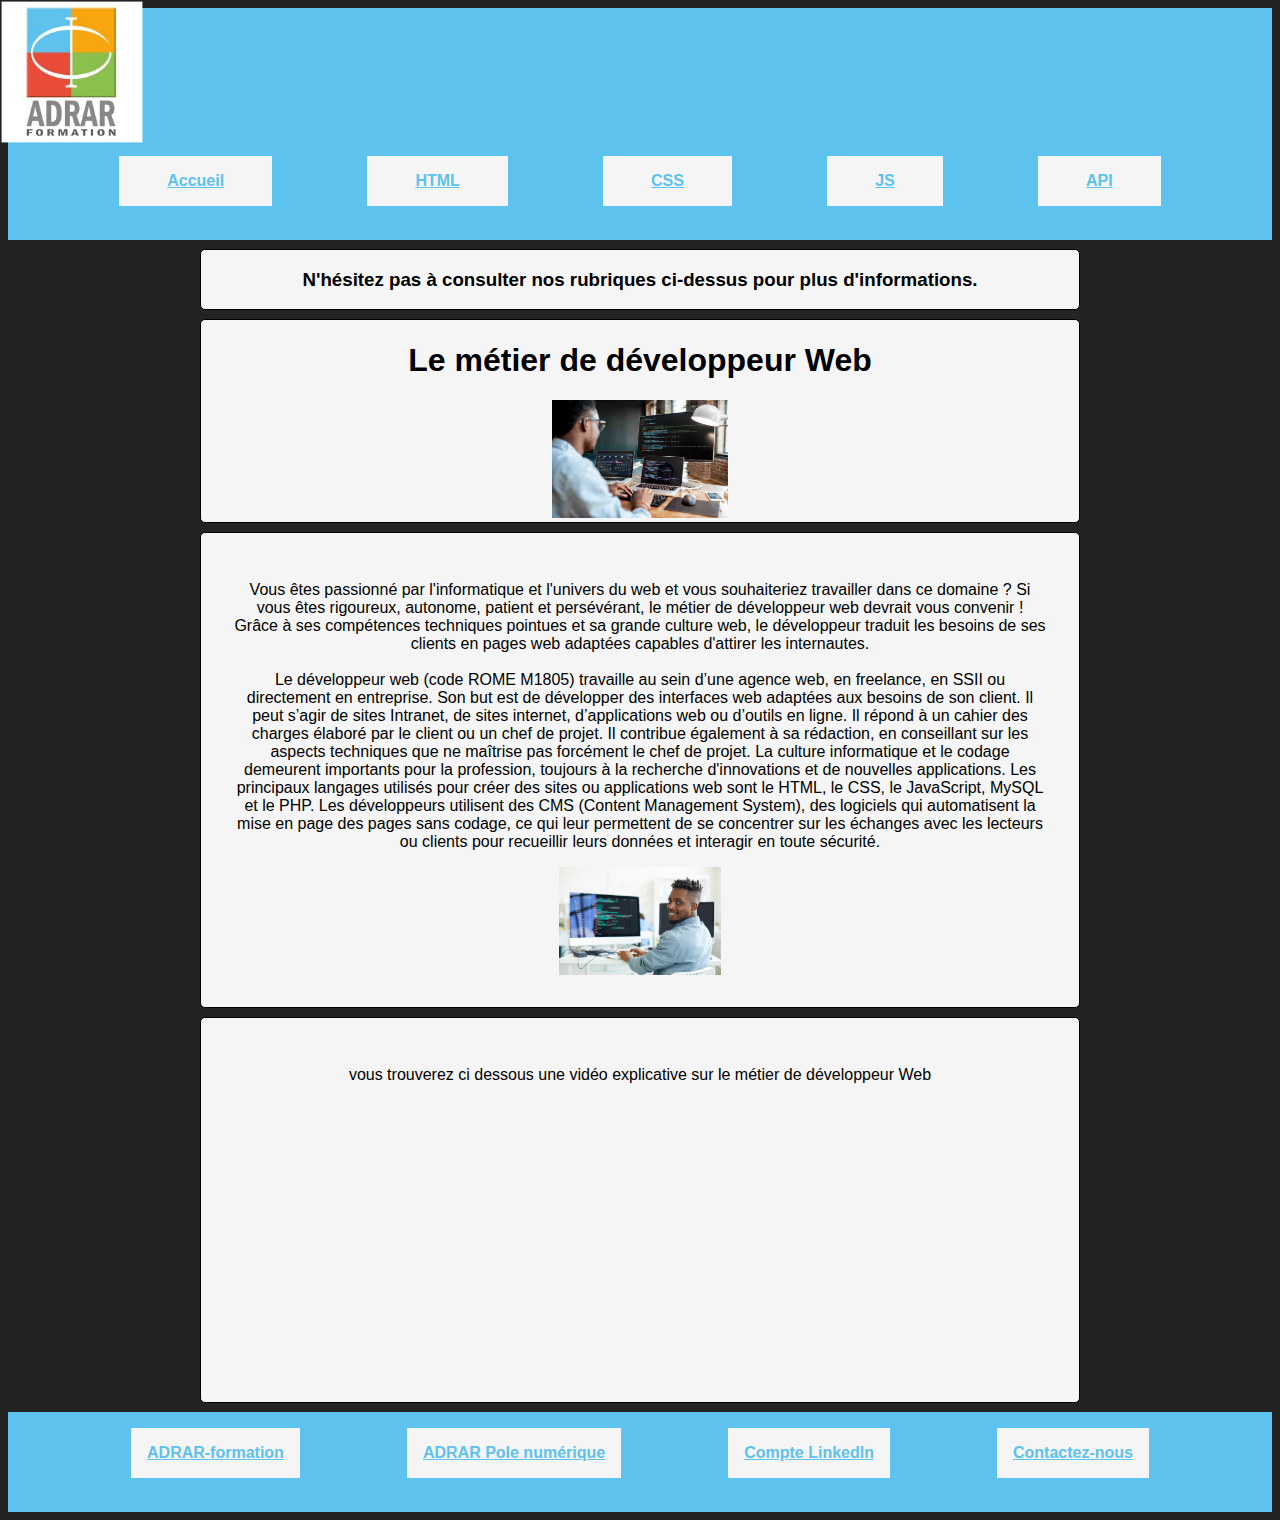
<file: groupeN1GabrielClaudeYann/site/html/Acceuil.html>
<!DOCTYPE html>
<html lang="fr">
<head>
    <meta charset="UTF-8">
    <meta name="viewport" content="width=device-width, initial-scale=1.0">
    <title>Acceuil</title>
    <link rel="stylesheet" href="../css/acceuil.css"><!--s'assurer du bon chemin vers le fichier-->
</head>
<body>
    <header>
        
        <img src="../contenu/logo.png" alt="logo ADRAR"><!--s'assurer du bon chemin vers le fichier-->
            <nav>
            <a href="./Acceuil.html">Accueil</a>
            <a href="./HTML.html">HTML</a>
            <a href="./css.html">CSS</a>
            <a href="./javascript.html">JS</a>
            <a href="./api.html">API</a>
            </nav>
    </header>
    <main>
        <div>
            <h3>N'hésitez pas à consulter nos rubriques ci-dessus pour plus d'informations.</h3>
        </div>
        <div>
            <h1>Le métier de développeur Web</h1>
            <img src="../contenu/dev.jpeg" alt="image"><!--s'assurer du bon chemin vers le fichier-->
        </div>
        <article class="intro">
            <p>Vous êtes passionné par l'informatique et l'univers du web et vous souhaiteriez travailler dans ce domaine ? Si vous êtes rigoureux, autonome, patient et persévérant, le métier de développeur web devrait vous convenir ! Grâce à ses compétences techniques pointues et sa grande culture web, le développeur traduit les besoins de ses clients en pages web adaptées capables d'attirer les internautes.
                <br/>
                <br/>
                Le développeur web (code ROME M1805) travaille au sein d’une agence web, en freelance, en SSII ou directement en entreprise. Son but est de développer des interfaces web adaptées aux besoins de son client. Il peut s’agir de sites Intranet, de sites internet, d’applications web ou d’outils en ligne. Il répond à un cahier des charges élaboré par le client ou un chef de projet. Il contribue également à sa rédaction, en conseillant sur les aspects techniques que ne maîtrise pas forcément le chef de projet. La culture informatique et le codage demeurent importants pour la profession, toujours à la recherche d'innovations et de nouvelles applications. Les principaux langages utilisés pour créer des sites ou applications web sont le HTML, le CSS, le JavaScript, MySQL et le PHP. Les développeurs utilisent des CMS (Content Management System), des logiciels qui automatisent la mise en page des pages sans codage, ce qui leur permettent de se concentrer sur les échanges avec les lecteurs ou clients pour recueillir leurs données et interagir en toute sécurité.
            </p>
            <img src="../contenu/acceuil1.jpg" alt="photo"><!--s'assurer du bon chemin vers le fichier-->
        </article>
        <article class="vidéo">
            <p>vous trouverez ci dessous une vidéo explicative sur le métier de développeur Web</p>
            <iframe width="1250" height="703" src="https://www.youtube.com/embed/C73DUgybOak" title="C&#39;est quoi ton job ? - Le métier de développeur web" frameborder="0" allow="accelerometer; autoplay; clipboard-write; encrypted-media; gyroscope; picture-in-picture; web-share" referrerpolicy="strict-origin-when-cross-origin" allowfullscreen></iframe>
        </article>
    </main>
    <footer>
        <nav>
            <a href="https://www.adrar-formation.com/">ADRAR-formation</a>
            <a href="https://www.adrar-numerique.com/">ADRAR Pole numérique</a>
            <a href="https://www.linkedin.com/company/adrar-formation/">Compte LinkedIn</a>
            <a href="contact.html">Contactez-nous</a><!--à lier au bon fichier-->
        </nav>
    </footer>
</body>
</html>
</file>
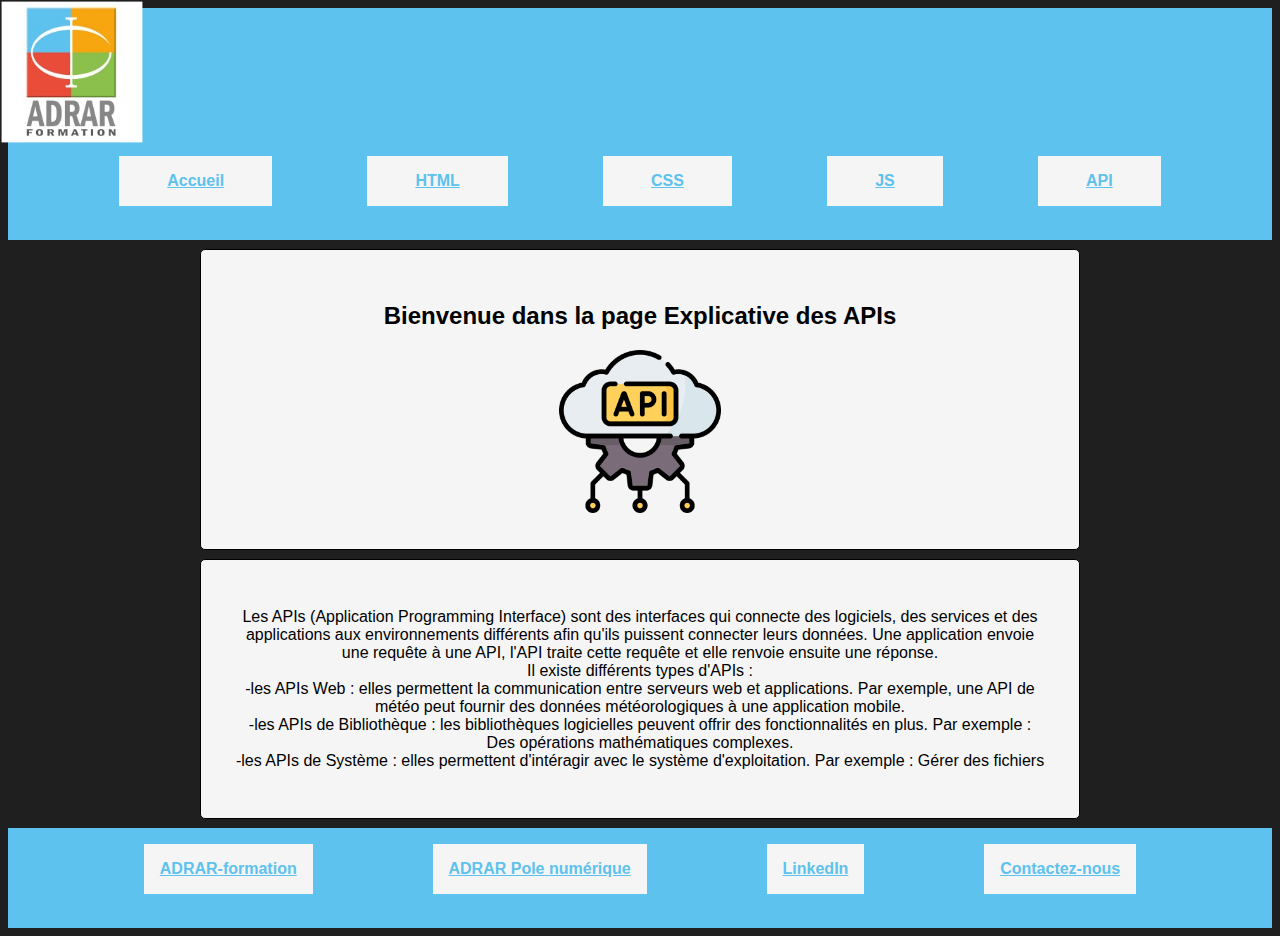
<file: groupeN1GabrielClaudeYann/site/html/api.html>
<!DOCTYPE html>
<html lang="en">
<head>
    <meta charset="UTF-8">
    <meta name="viewport" content="width=device-width, initial-scale=1.0">
    <link rel="stylesheet" href="../css/api.css">
    <title>Explication API</title>
</head>
<body>
    <header>
        <img src="../contenu/logo.png" alt="logo ADRAR">
        <nav>
            <a href="./Acceuil.html">Accueil</a>
            <a href="./HTML.html">HTML</a>
            <a href="./css.html">CSS</a>
            <a href="./javascript.html">JS</a>
            <a href="./api.html">API</a>
        </nav>
    </header>
    <main>
        <div>
            <h2>Bienvenue dans la page Explicative des APIs</h2>
            <img src="../contenu/api1.png" alt="Logo des APIs">
        </div>
        <div>
            <p>Les APIs (Application Programming Interface) sont des interfaces qui connecte des logiciels, 
                des services et des applications aux environnements différents afin qu'ils puissent connecter leurs données.
                Une application envoie une requête à une API, l'API traite cette requête et elle renvoie ensuite une réponse.<br>
                Il existe différents types d'APIs : <br>
                -les APIs Web : elles permettent la communication entre serveurs web et applications. 
                Par exemple, une API de météo peut fournir des données météorologiques à une application mobile.<br>
                -les APIs de Bibliothèque : les bibliothèques logicielles peuvent offrir des fonctionnalités en plus.
                Par exemple : Des opérations mathématiques complexes.<br>
                -les APIs de Système : elles permettent d'intéragir avec le système d'exploitation. 
                Par exemple : Gérer des fichiers
            </p>
        </div>
    </main>
    <footer>
        <nav>
            <a href="https://www.adrar-formation.com/" target="_blank">ADRAR-formation</a>
            <a href="https://www.adrar-numerique.com/" target="_blank">ADRAR Pole numérique</a>
            <a href="https://www.linkedin.com/company/adrar-formation/" target="_blank">LinkedIn</a>
            <a href="contact.html">Contactez-nous</a>
        </nav>
    </footer>
</body>
</html>
</file>
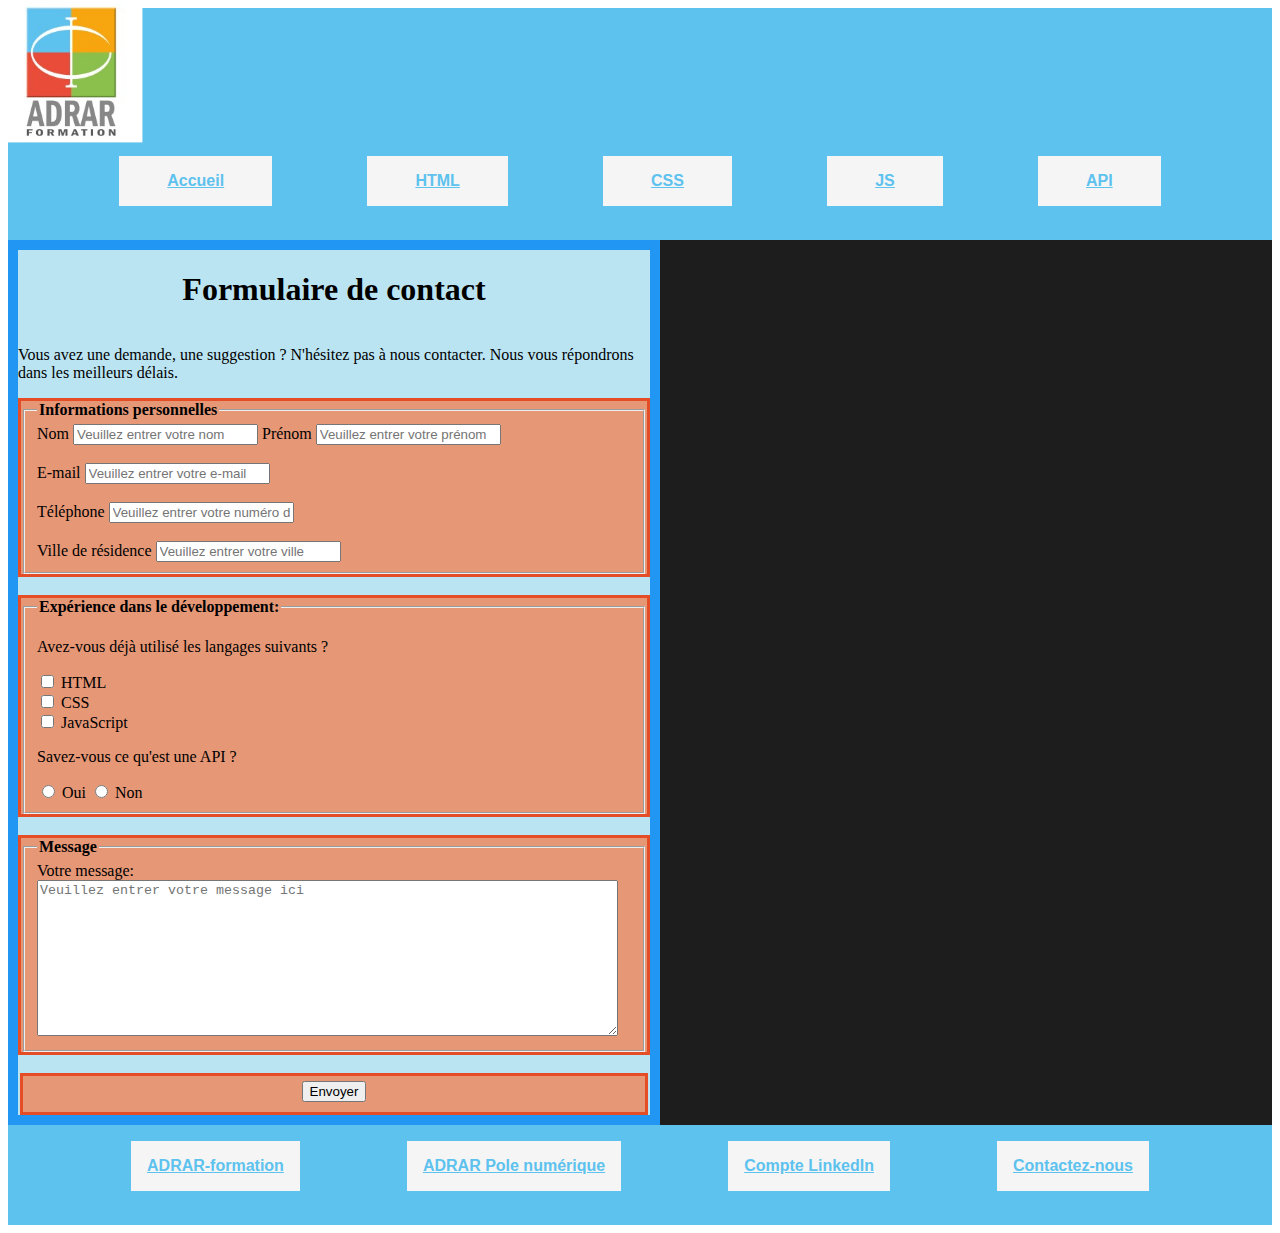
<file: groupeN1GabrielClaudeYann/site/html/contact.html>
<!DOCTYPE html>
<html lang="en">
<head>
    <meta charset="UTF-8">
    <meta name="viewport" content="width=device-width, initial-scale=1.0">
    <link rel="stylesheet" href="../css/contact.css">
    <title>Document</title>
</head>
<body>
    <header>
        <img src="../contenu/logo.png" alt="logo ADRAR">
        <nav>
            <a href="./Acceuil.html">Accueil</a>
            <a href="./HTML.html">HTML</a>
            <a href="./css.html">CSS</a>
            <a href="./javascript.html">JS</a>
            <a href="./api.html">API</a>
        </nav>
    </header>
    <main>
        <div id="formulaire">
            <div id="hautformulaire">
                <h1>Formulaire de contact</h1>
                <p>Vous avez une demande, une suggestion ? N'hésitez pas à nous contacter. Nous vous répondrons dans les meilleurs délais.</p>
            </div> 
            <div id="informationspersonelles" class="division">
                <fieldset>
                    <legend><strong>Informations personnelles</strong></legend>
                    <label>Nom</label>
                    <input type="text" placeholder="Veuillez entrer votre nom">
                    <label>Prénom</label>
                    <input type="text" placeholder="Veuillez entrer votre prénom">
                    <br><br>
                    <label>E-mail</label>
                    <input type="text" placeholder="Veuillez entrer votre e-mail">
                    <br><br>
                    <label>Téléphone</label>
                    <input type="text" placeholder="Veuillez entrer votre numéro de téléphone">
                    <br><br>
                    <label>Ville de résidence</label>
                    <input type="text" placeholder="Veuillez entrer votre ville">
                </fieldset>
            </div>
            <br>
            <div id="experience" class="division">
                <fieldset>
                    <legend><strong>Expérience dans le développement:</strong></legend>
                    <p>Avez-vous déjà utilisé les langages suivants ?</p>
                    <input type="checkbox" name="case à cocher"/>
                    <label for="case à cocher">HTML</label>
                    <br>
        
                    <input type="checkbox" name="case à cocher"/>
                    <label for="case à cocher">CSS</label>
                    <br>
        
                    <input type="checkbox" name="case à cocher"/>
                    <label for="case à cocher">JavaScript</label>
                    <br>
                    <p>Savez-vous ce qu'est une API ?</p>
                    <input type="radio" name="radio"> <Label>Oui</Label>
                    <input type="radio" name="radio"> <Label>Non</Label>
                </fieldset>
            </div>
            <br>
            <div id="message" class="division">
                <fieldset>
                    <Legend><strong>Message</strong></Legend>
                    <label>Votre message:</label><br>
                    <textarea placeholder="Veuillez entrer votre message ici" rows="10" cols="70"></textarea>
                </fieldset>
            </div>
            <br>
            <fieldset id="envoi" class="division">
                <input type="submit" value="Envoyer">
            </fieldset>
            
            
        </div>   

        
    </main>
    <footer>
        <nav>
            <a href="https://www.adrar-formation.com/">ADRAR-formation</a>
            <a href="https://www.adrar-numerique.com/">ADRAR Pole numérique</a>
            <a href="https://www.linkedin.com/company/adrar-formation/">Compte LinkedIn</a>
            <a href="contact.html">Contactez-nous</a><!--à lier au bon fichier-->
        </nav>
    </footer>
</body>
</html>
</file>
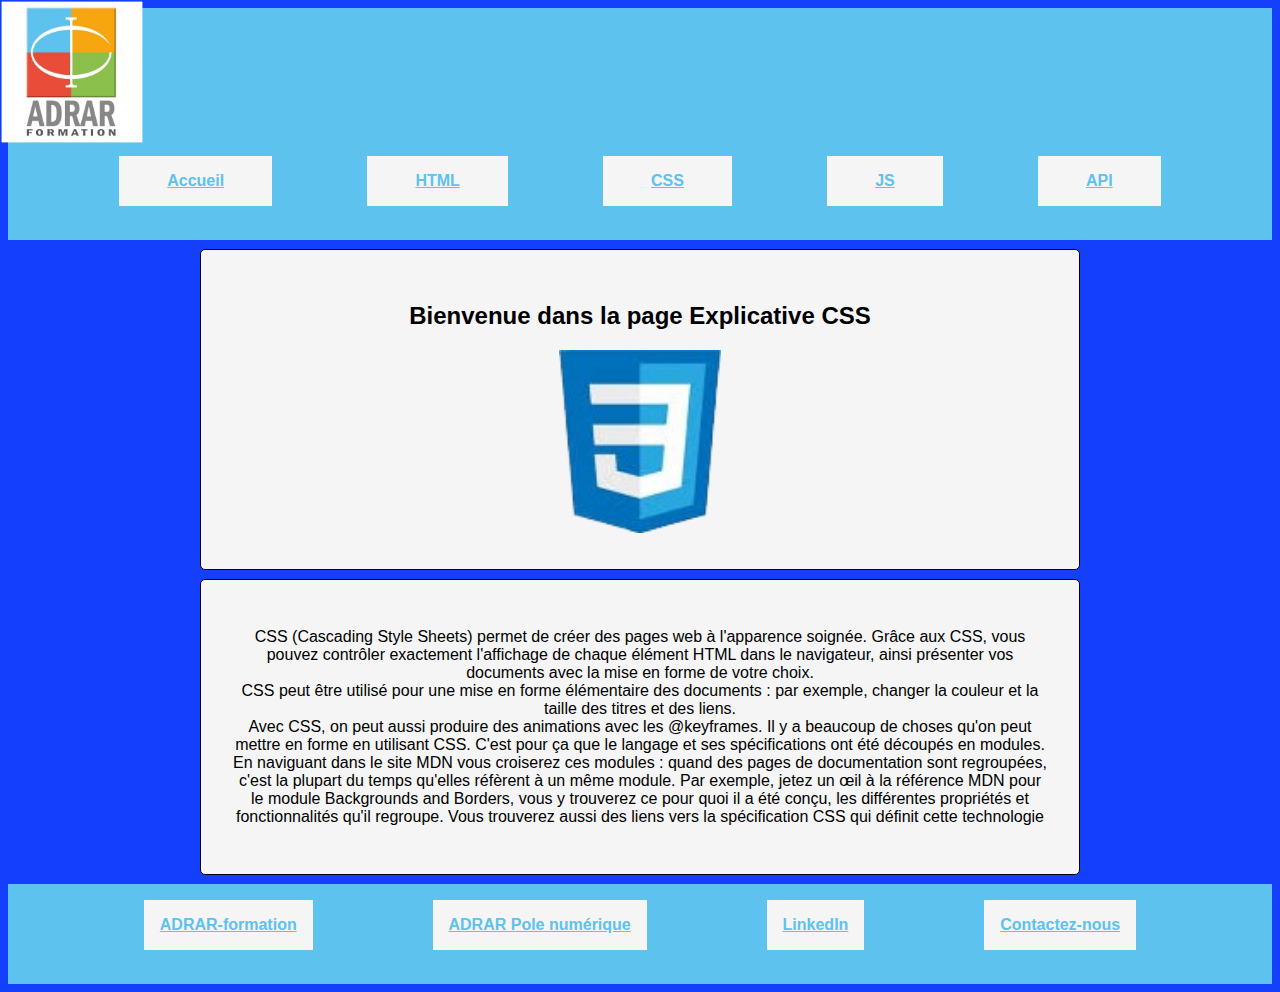
<file: groupeN1GabrielClaudeYann/site/html/css.html>
<!DOCTYPE html>
<html lang="en">
<head>
    <meta charset="UTF-8">
    <meta name="viewport" content="width=device-width, initial-scale=1.0">
    <link rel="stylesheet" href="../css/main.css">
    <title>Explication CSS</title>
</head>
<body>
    <header>
        <img src="../contenu/logo.png" alt="logo ADRAR">
        <nav>
            <a href="./Acceuil.html">Accueil</a>
            <a href="./HTML.html">HTML</a>
            <a href="./css.html">CSS</a>
            <a href="./javascript.html">JS</a>
            <a href="./api.html">API</a>
        </nav>
    </header>
    <main>
        <div>
            <h2>Bienvenue dans la page Explicative CSS</h2>
            <img src="../contenu/css1.png" alt="Logo CSS">
        </div>
        <div>
            <p>CSS (Cascading Style Sheets) permet de créer des pages web à l'apparence soignée.
                Grâce aux CSS, vous pouvez contrôler exactement l'affichage de chaque élément HTML dans le navigateur, 
                ainsi présenter vos documents avec la mise en forme de votre choix. <br>
                CSS peut être utilisé pour une mise en forme élémentaire des documents : 
                par exemple, changer la couleur et la taille des titres et des liens. <br>
                Avec CSS, on peut aussi produire des animations avec les @keyframes.
                Il y a beaucoup de choses qu'on peut mettre en forme en utilisant CSS. 
                C'est pour ça que le langage et ses spécifications ont été découpés en modules. 
                En naviguant dans le site MDN vous croiserez ces modules : quand des pages de documentation sont regroupées, c'est la plupart du temps qu'elles réfèrent à un même module. 
                Par exemple, jetez un œil à la référence MDN pour le module Backgrounds and Borders, vous y trouverez ce pour quoi il a été conçu, les différentes propriétés et fonctionnalités qu'il regroupe. 
                Vous trouverez aussi des liens vers la spécification CSS qui définit cette technologie
            </p>
        </div>
    </main>
    <footer>
        <nav>
            <a href="https://www.adrar-formation.com/" target="_blank">ADRAR-formation</a>
            <a href="https://www.adrar-numerique.com/" target="_blank">ADRAR Pole numérique</a>
            <a href="https://www.linkedin.com/company/adrar-formation/" target="_blank">LinkedIn</a>
            <a href="contact.html">Contactez-nous</a>
        </nav>
    </footer>
</body>
</html>
</file>
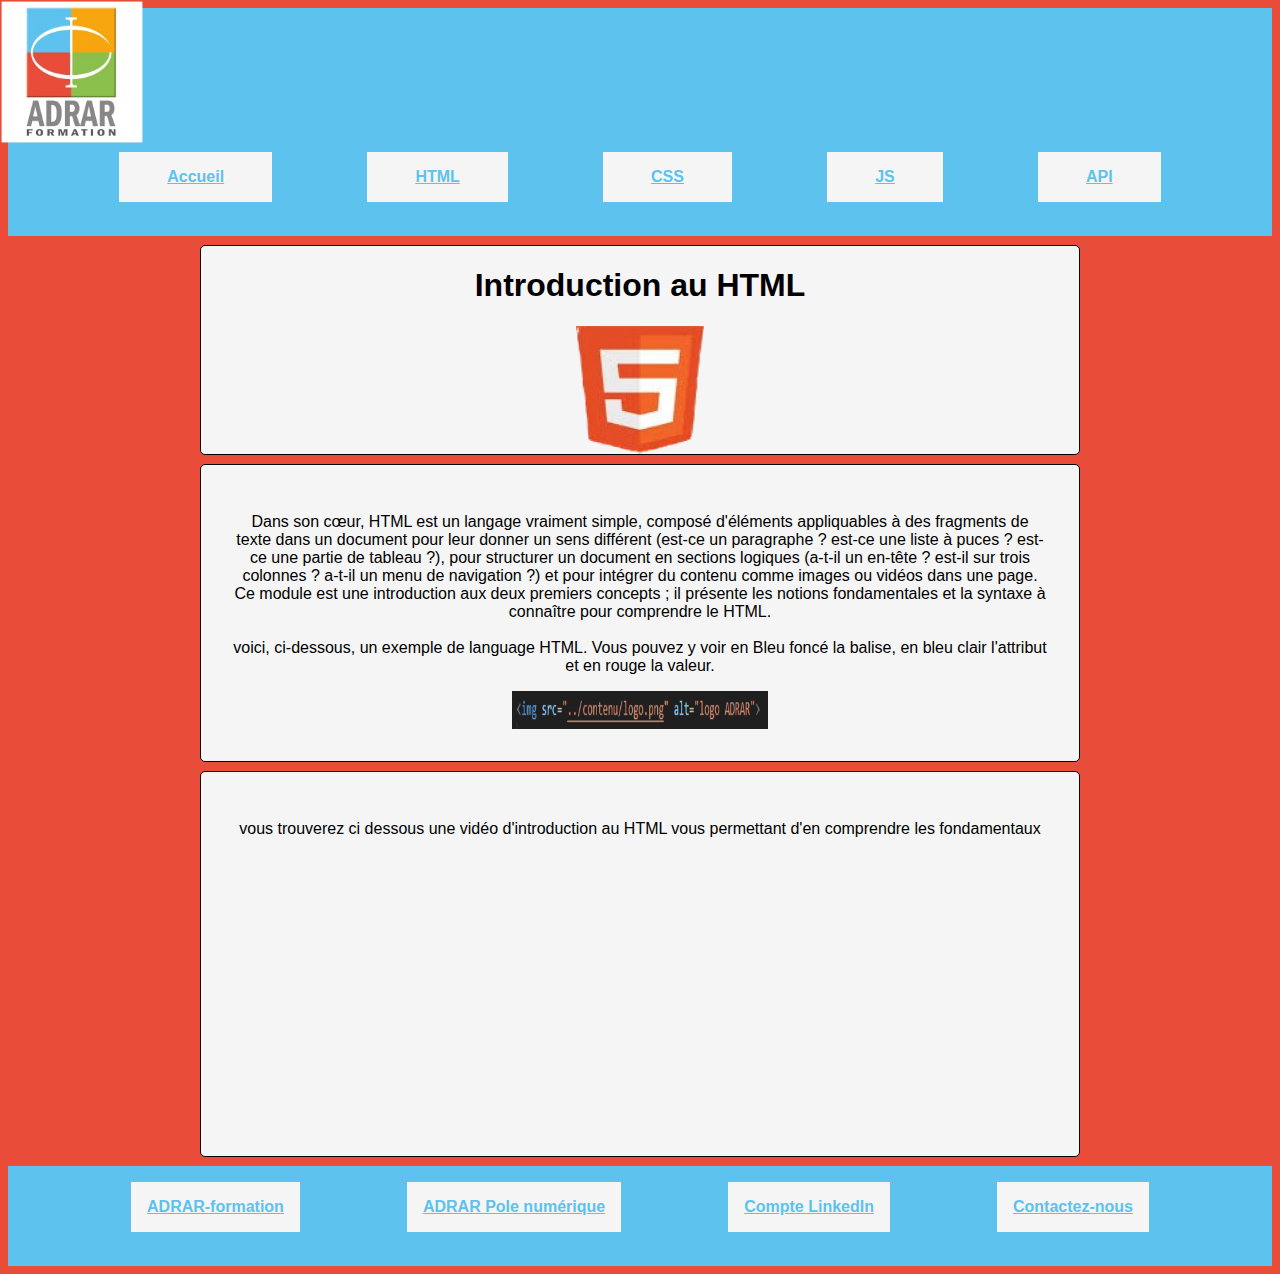
<file: groupeN1GabrielClaudeYann/site/html/HTML.html>
<html lang="fr">
<head>
    <meta charset="UTF-8">
    <meta name="viewport" content="width=device-width, initial-scale=1.0">
    <title>HTML</title>
    <link rel="stylesheet" href="../css/HTML.css"><!--s'assurer du bon chemin vers le fichier-->
</head>
<body>
    <header>
        
        <img src="../contenu/logo.png" alt="logo ADRAR"><!--s'assurer du bon chemin vers le fichier-->
            <nav>
            <a href="./Acceuil.html">Accueil</a>
            <a href="./HTML.html">HTML</a>
            <a href="./css.html">CSS</a>
            <a href="./javascript.html">JS</a>
            <a href="./api.html">API</a>
            </nav>
    </header>
    <main>
        <div>
            <h1>Introduction au HTML</h1>
            <img src="../contenu/html1.png" alt="logo HTML"><!--s'assurer du bon chemin vers le fichier-->
        </div>
        <article class="intro">
            <p>Dans son cœur, HTML est un langage vraiment simple, composé d'éléments appliquables à des fragments de texte dans un document pour leur donner un sens différent (est-ce un paragraphe ? est-ce une liste à puces ? est-ce une partie de tableau ?), pour structurer un document en sections logiques (a‑t‑il un en-tête ? est-il sur trois colonnes ? a-t-il un menu de navigation ?) et pour intégrer du contenu comme images ou vidéos dans une page. Ce module est une introduction aux deux premiers concepts ; il présente les notions fondamentales et la syntaxe à connaître pour comprendre le HTML.<br/><br/> voici, ci-dessous, un exemple de language HTML. Vous pouvez y voir en Bleu foncé la balise, en bleu clair l'attribut et en rouge la valeur.
            </p>
            <img src="../contenu/html3.PNG" alt="photo"><!--s'assurer du bon chemin vers le fichier-->
        </article>
        <article class="vidéo">
            <p>vous trouverez ci dessous une vidéo d'introduction au HTML vous permettant d'en comprendre les fondamentaux</p>
            <iframe width="1250" height="703" src="https://www.youtube.com/embed/qsbkZ7gIKnc" title="Apprendre HTML de zéro ⚙️ MAJ en description" frameborder="0" allow="accelerometer; autoplay; clipboard-write; encrypted-media; gyroscope; picture-in-picture; web-share" referrerpolicy="strict-origin-when-cross-origin" allowfullscreen></iframe>
        </article>
    </main>
    <footer>
        <nav>
            <a href="https://www.adrar-formation.com/">ADRAR-formation</a>
            <a href="https://www.adrar-numerique.com/">ADRAR Pole numérique</a>
            <a href="https://www.linkedin.com/company/adrar-formation/">Compte LinkedIn</a>
            <a href="contact.html">Contactez-nous</a><!--à lier au bon fichier-->
        </nav>
    </footer>
</body>
</html>
</file>
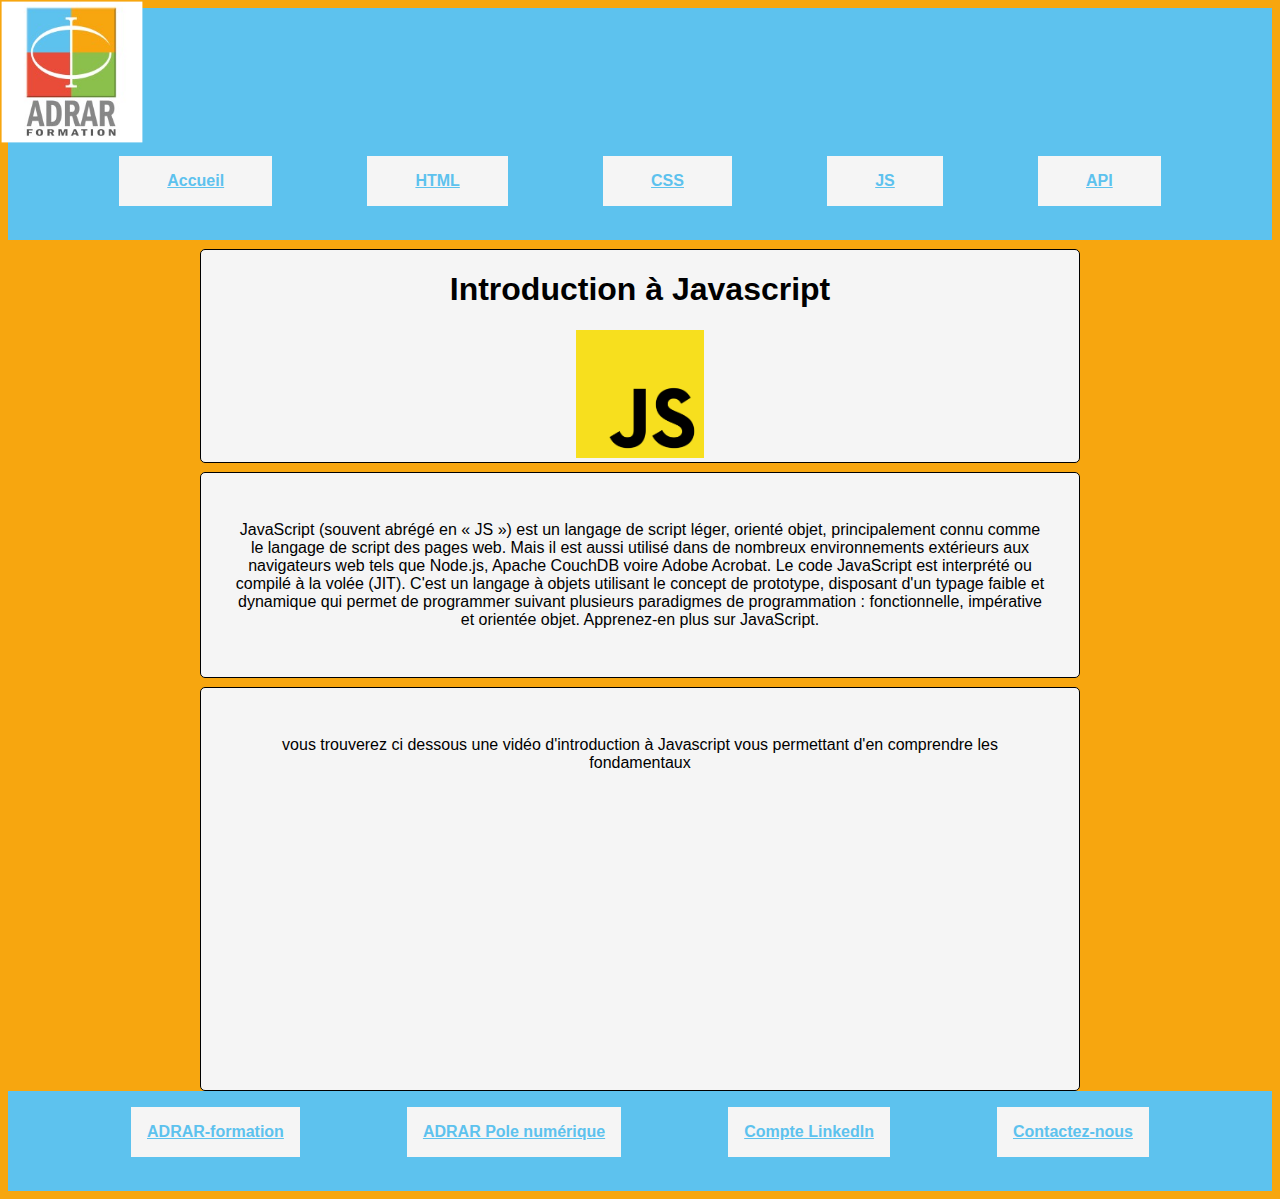
<file: groupeN1GabrielClaudeYann/site/html/javascript.html>
<!DOCTYPE html>
<html lang="en">
<head>
    <meta charset="UTF-8">
    <meta name="viewport" content="width=device-width, initial-scale=1.0">
    <link rel="stylesheet" href="../css/javascript.css">
    <title>Document</title>
</head>
<body>
    <header>
        
        <img src="../contenu/logo.png" alt="logo ADRAR"><!--s'assurer du bon chemin vers le fichier-->
            <nav>
            <a href="./Acceuil.html">Accueil</a>
            <a href="./HTML.html">HTML</a>
            <a href="./css.html">CSS</a>
            <a href="./javascript.html">JS</a>
            <a href="./api.html">API</a>
            </nav>
    </header>
    <main>
        <div>
            <h1>Introduction à Javascript</h1>
            <img src="../contenu/javascript.png" alt="logo javascript"><!--s'assurer du bon chemin vers le fichier-->
        </div>
        <article class="intro">
            <p>
                JavaScript (souvent abrégé en « JS ») est un langage de script léger, orienté objet, principalement connu comme le langage de script des pages web. Mais il est aussi utilisé dans de nombreux environnements extérieurs aux navigateurs web tels que Node.js, Apache CouchDB voire Adobe Acrobat. Le code JavaScript est interprété ou compilé à la volée (JIT). C'est un langage à objets utilisant le concept de prototype, disposant d'un typage faible et dynamique qui permet de programmer suivant plusieurs paradigmes de programmation : fonctionnelle, impérative et orientée objet. Apprenez-en plus sur JavaScript.
            </p>
        </article>
        <article class="vidéo">
            <p>vous trouverez ci dessous une vidéo d'introduction à Javascript vous permettant d'en comprendre les fondamentaux</p>
            <iframe width="560" height="315" src="https://www.youtube.com/embed/v3Ho7QVaTXM?si=zPPNJ4AgUKP_rhYm" title="YouTube video player" frameborder="0" allow="accelerometer; autoplay; clipboard-write; encrypted-media; gyroscope; picture-in-picture; web-share" referrerpolicy="strict-origin-when-cross-origin" allowfullscreen></iframe>
        </article>
    </main>
    <footer>
        <nav>
            <a href="https://www.adrar-formation.com/">ADRAR-formation</a>
            <a href="https://www.adrar-numerique.com/">ADRAR Pole numérique</a>
            <a href="https://www.linkedin.com/company/adrar-formation/">Compte LinkedIn</a>
            <a href="contact.html">Contactez-nous</a><!--à lier au bon fichier-->
        </nav>
    </footer>
</body>
</body>
</html>
</file>
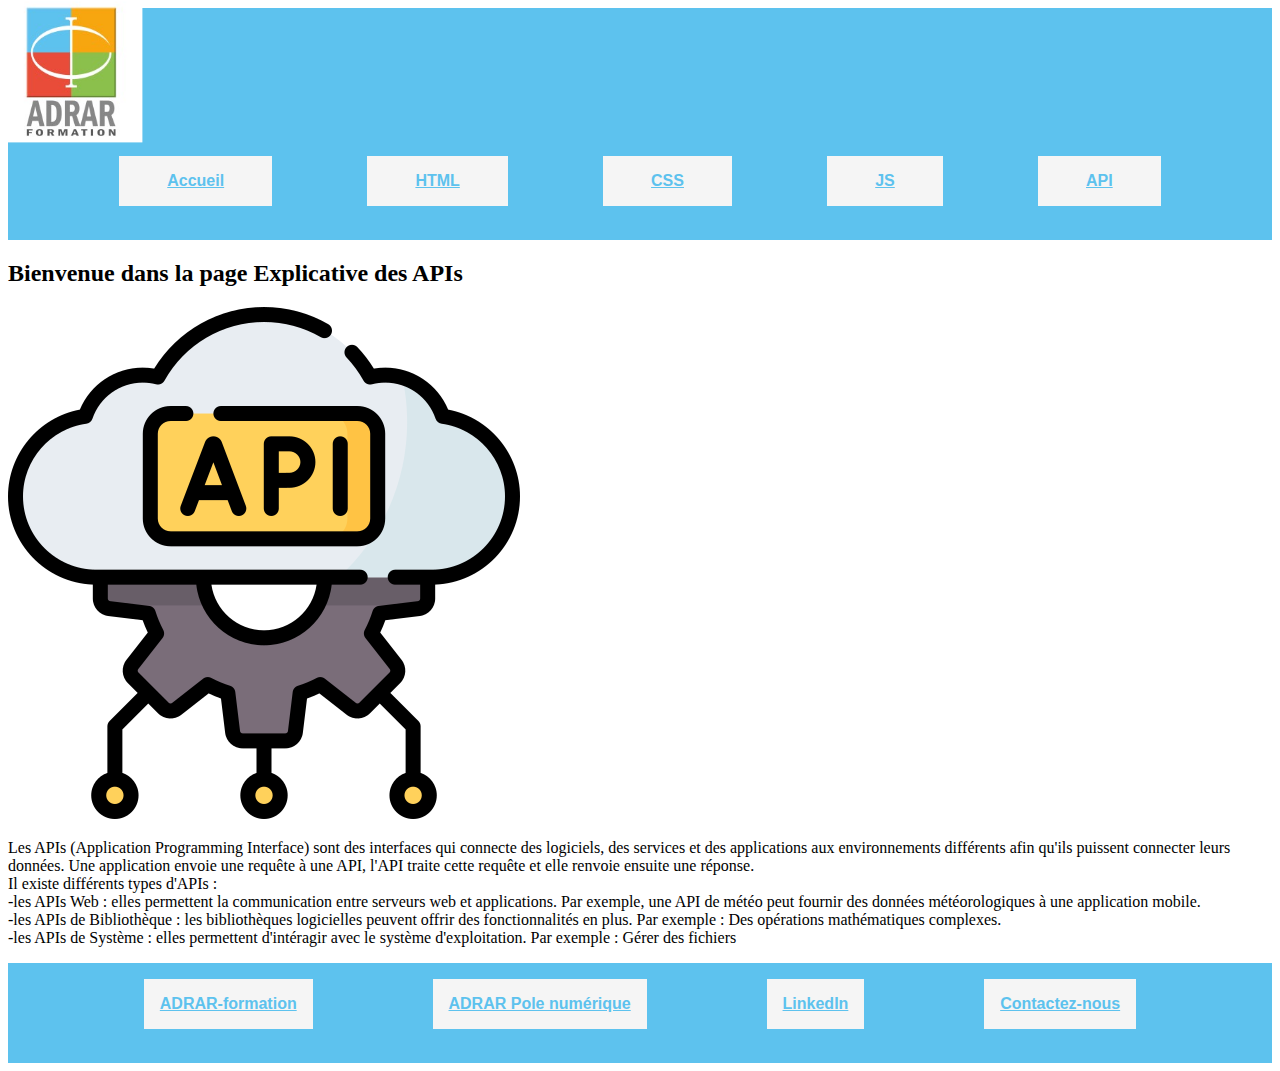
<file: site/Claude/html/api.html>
<!DOCTYPE html>
<html lang="en">
<head>
    <meta charset="UTF-8">
    <meta name="viewport" content="width=device-width, initial-scale=1.0">
    <link rel="stylesheet" href="../css/main.css">
    <title>Explication API</title>
</head>
<body>
    <header>
        <img src="../image/logo.png" alt="logo ADRAR">
        <nav>
            <a href="../index.html">Accueil</a>
            <a href="html.html">HTML</a>
            <a href="css.html">CSS</a>
            <a href="js.html">JS</a>
            <a href="api.html">API</a>
        </nav>
    </header>
    <main>
        <h2>Bienvenue dans la page Explicative des APIs</h2>
        <img src="../image/api1.png" alt="Logo des APIs">
        <p>Les APIs (Application Programming Interface) sont des interfaces qui connecte des logiciels, 
            des services et des applications aux environnements différents afin qu'ils puissent connecter leurs données.
            Une application envoie une requête à une API, l'API traite cette requête et elle renvoie ensuite une réponse.<br>
            Il existe différents types d'APIs : <br>
            -les APIs Web : elles permettent la communication entre serveurs web et applications. 
            Par exemple, une API de météo peut fournir des données météorologiques à une application mobile.<br>
            -les APIs de Bibliothèque : les bibliothèques logicielles peuvent offrir des fonctionnalités en plus.
            Par exemple : Des opérations mathématiques complexes.<br>
            -les APIs de Système : elles permettent d'intéragir avec le système d'exploitation. 
            Par exemple : Gérer des fichiers
        </p>
    </main>
    <footer>
        <nav>
            <a href="https://www.adrar-formation.com/" target="_blank">ADRAR-formation</a>
            <a href="https://www.adrar-numerique.com/" target="_blank">ADRAR Pole numérique</a>
            <a href="https://www.linkedin.com/company/adrar-formation/" target="_blank">LinkedIn</a>
            <a href="contact.html">Contactez-nous</a>
        </nav>
    </footer>
</body>
</html>
</file>
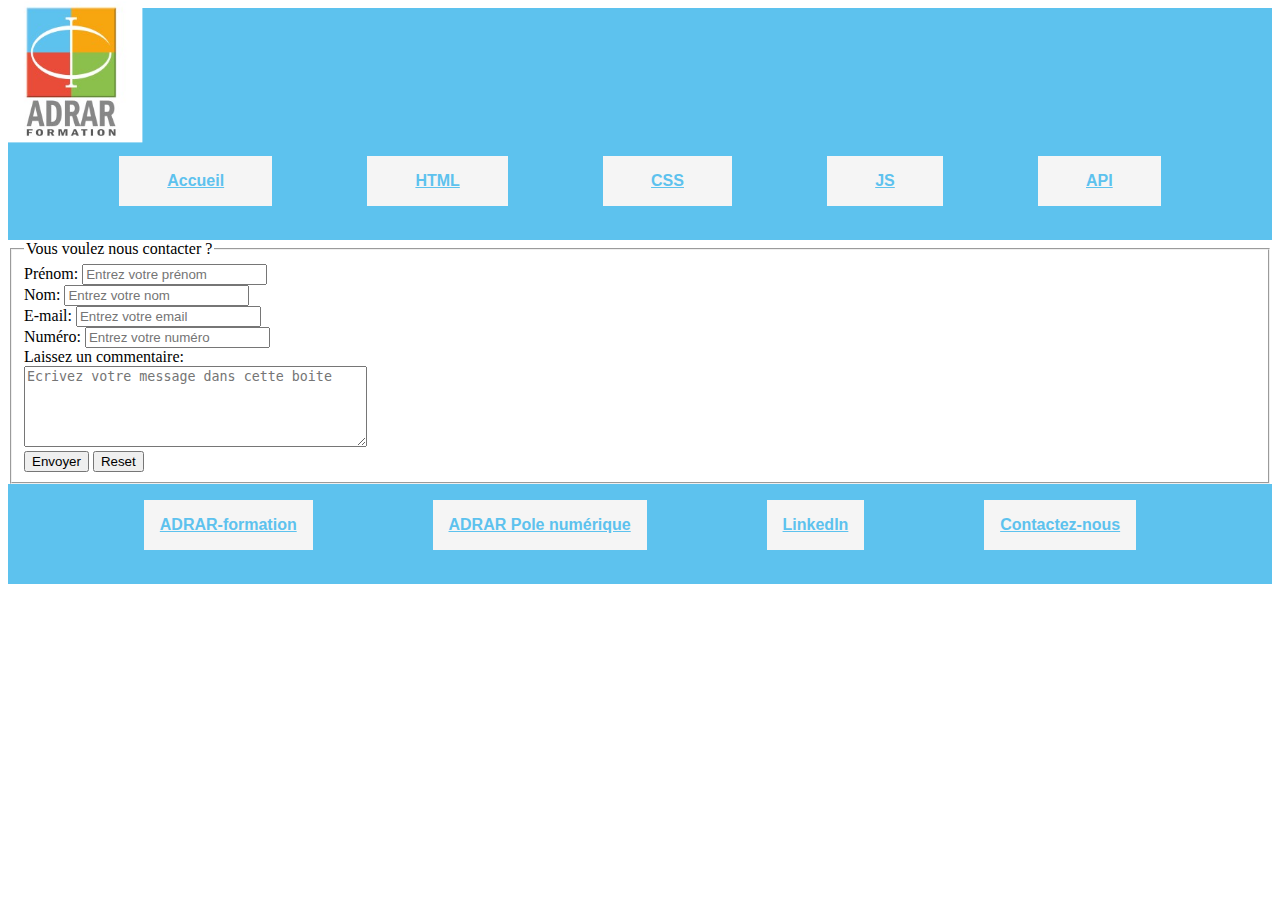
<file: site/Claude/html/contact.html>
<!DOCTYPE html>
<html lang="en">
<head>
    <meta charset="UTF-8">
    <meta name="viewport" content="width=device-width, initial-scale=1.0">
    <link rel="stylesheet" href="../css/main.css">
    <title>Contact</title>
</head>
<body>
    <header>
        <img src="../image/logo.png" alt="logo ADRAR">
        <nav>
            <a href="../index.html">Accueil</a>
            <a href="html.html">HTML</a>
            <a href="css.html">CSS</a>
            <a href="js.html">JS</a>
            <a href="api.html">API</a>
        </nav>
        <div></div>
    </header>
    <main>
        <form action="" method="post">
        <fieldset>
            <legend>Vous voulez nous contacter ?</legend>
            <div>
                <label for="prenom">Prénom:</label>
                <input type="text" name="prenom" placeholder="Entrez votre prénom" id="prenom" minlength="2" maxlength="20">
            </div>
            <div>
                <label for="n<om">Nom:</label>
                <input type="text" name="nom" placeholder="Entrez votre nom" id="nom" minlength="2" maxlength="20">
            </div>
            <div>
                <label for="email">E-mail:</label>
                <input type="text" name="email" placeholder="Entrez votre email" id="email">
            </div>
            <div>
                <label for="numero">Numéro:</label>
                <input type="text" name="numero" placeholder="Entrez votre numéro" id="numero">
            </div>
            <div>
                <label for="commentaire">Laissez un commentaire:</label><br>
                <textarea name="commentaire" id="commentaire" placeholder="Ecrivez votre message dans cette boite" cols="40" rows="5"></textarea>
            </div>
            <div>
                <input type="submit" value="Envoyer">
                <input type="reset" value="Reset">
            </div>
        </form>
    </main>
    <footer>
        <nav>
            <a href="https://www.adrar-formation.com/" target="_blank">ADRAR-formation</a>
            <a href="https://www.adrar-numerique.com/" target="_blank">ADRAR Pole numérique</a>
            <a href="https://www.linkedin.com/company/adrar-formation/" target="_blank">LinkedIn</a>
            <a href="contact.html">Contactez-nous</a>
        </nav>
    </footer>
</body>
</html>
</file>
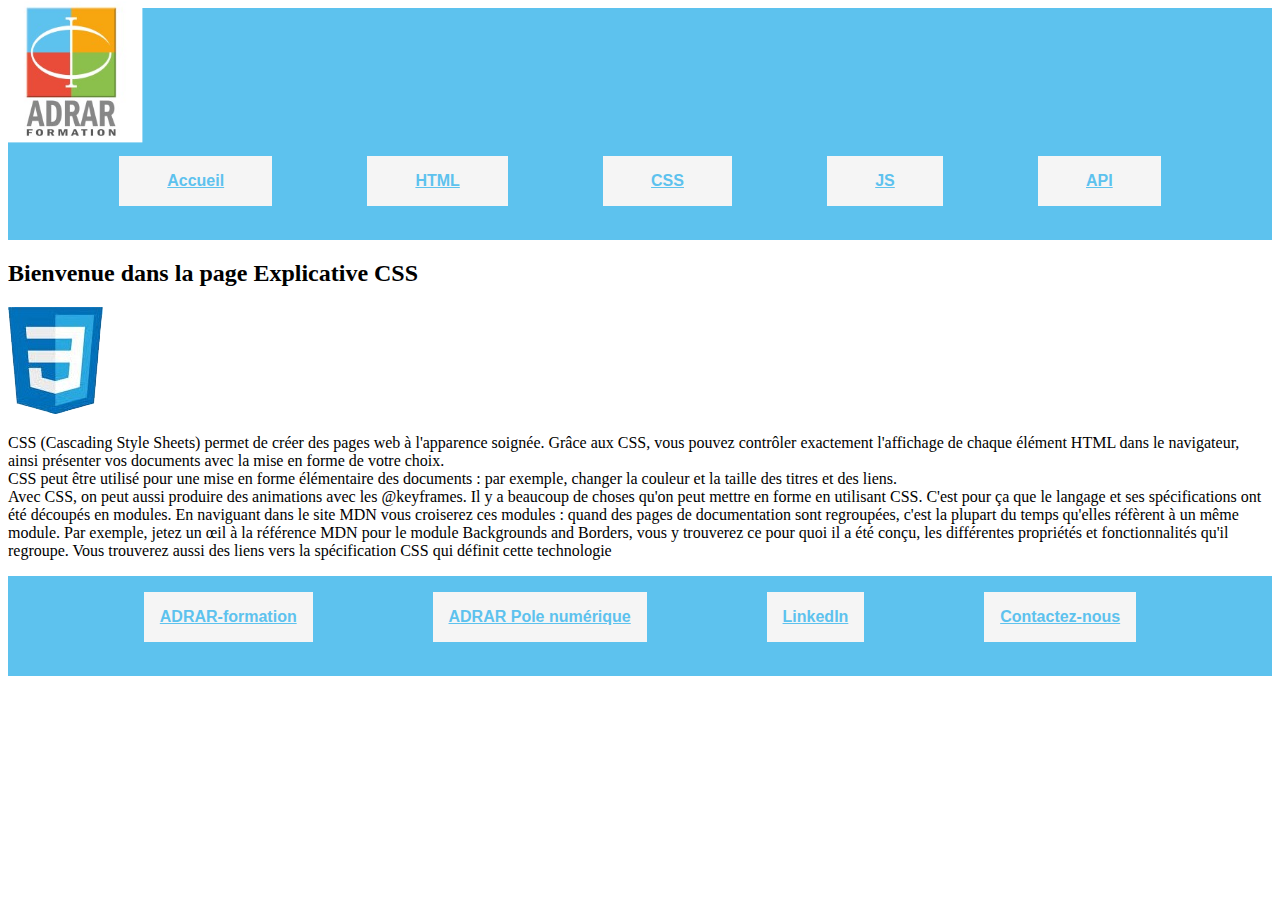
<file: site/Claude/html/css.html>
<!DOCTYPE html>
<html lang="en">
<head>
    <meta charset="UTF-8">
    <meta name="viewport" content="width=device-width, initial-scale=1.0">
    <link rel="stylesheet" href="../css/main.css">
    <title>Explication CSS</title>
</head>
<body>
    <header>
        <img src="../image/logo.png" alt="logo ADRAR">
        <nav>
            <a href="../index.html">Accueil</a>
            <a href="html.html">HTML</a>
            <a href="css.html">CSS</a>
            <a href="js.html">JS</a>
            <a href="api.html">API</a>
        </nav>
    </header>
    <main>
        <h2>Bienvenue dans la page Explicative CSS</h2>
        <img src="../image/css1.png" alt="Logo CSS">
        <p>CSS (Cascading Style Sheets) permet de créer des pages web à l'apparence soignée.
            Grâce aux CSS, vous pouvez contrôler exactement l'affichage de chaque élément HTML dans le navigateur, 
            ainsi présenter vos documents avec la mise en forme de votre choix. <br>
            CSS peut être utilisé pour une mise en forme élémentaire des documents : 
            par exemple, changer la couleur et la taille des titres et des liens. <br>
            Avec CSS, on peut aussi produire des animations avec les @keyframes.
            Il y a beaucoup de choses qu'on peut mettre en forme en utilisant CSS. 
            C'est pour ça que le langage et ses spécifications ont été découpés en modules. 
            En naviguant dans le site MDN vous croiserez ces modules : quand des pages de documentation sont regroupées, c'est la plupart du temps qu'elles réfèrent à un même module. 
            Par exemple, jetez un œil à la référence MDN pour le module Backgrounds and Borders, vous y trouverez ce pour quoi il a été conçu, les différentes propriétés et fonctionnalités qu'il regroupe. 
            Vous trouverez aussi des liens vers la spécification CSS qui définit cette technologie
        </p>
    </main>
    <footer>
        <nav>
            <a href="https://www.adrar-formation.com/" target="_blank">ADRAR-formation</a>
            <a href="https://www.adrar-numerique.com/" target="_blank">ADRAR Pole numérique</a>
            <a href="https://www.linkedin.com/company/adrar-formation/" target="_blank">LinkedIn</a>
            <a href="contact.html">Contactez-nous</a>
        </nav>
    </footer>
</body>
</html>
</file>
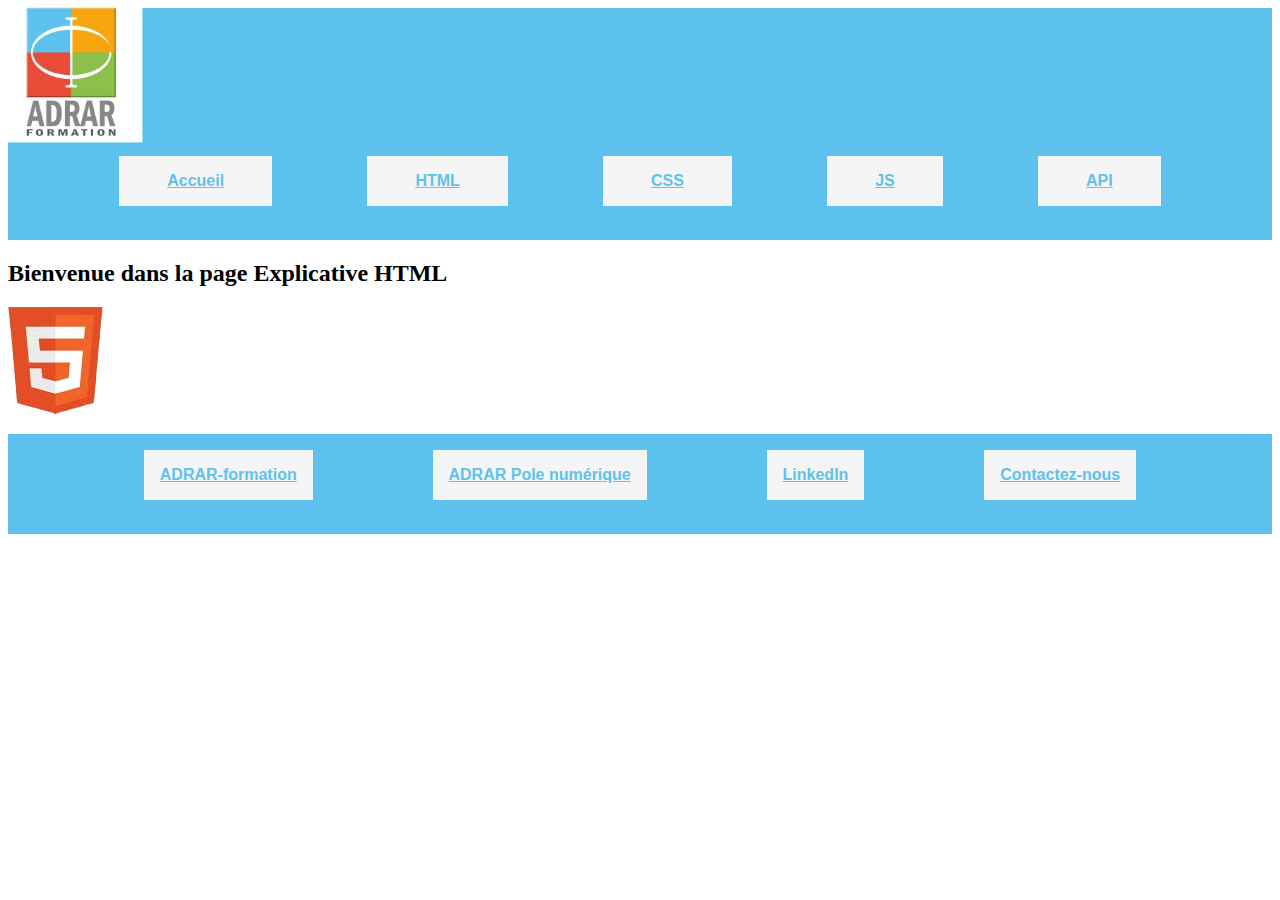
<file: site/Claude/html/html.html>
<!DOCTYPE html>
<html lang="en">
<head>
    <meta charset="UTF-8">
    <meta name="viewport" content="width=device-width, initial-scale=1.0">
    <link rel="stylesheet" href="../css/main.css">
    <title>Explication HTML</title>
</head>
<body>
    <header>
        <img src="../image/logo.png" alt="logo ADRAR">
        <nav>
            <a href="../index.html">Accueil</a>
            <a href="html.html">HTML</a>
            <a href="css.html">CSS</a>
            <a href="js.html">JS</a>
            <a href="api.html">API</a>
        </nav>
    </header>
    <main>
        <h2>Bienvenue dans la page Explicative HTML</h2>
        <div>
            <img src="../image/html1.png" alt="Logo HTML">
            <p>
            </p>
        </div>
    </main>
    <footer>
        <nav>
            <a href="https://www.adrar-formation.com/" target="_blank">ADRAR-formation</a>
            <a href="https://www.adrar-numerique.com/" target="_blank">ADRAR Pole numérique</a>
            <a href="https://www.linkedin.com/company/adrar-formation/" target="_blank">LinkedIn</a>
            <a href="contact.html">Contactez-nous</a>
        </nav>
    </footer>
</body>
</html>
</file>
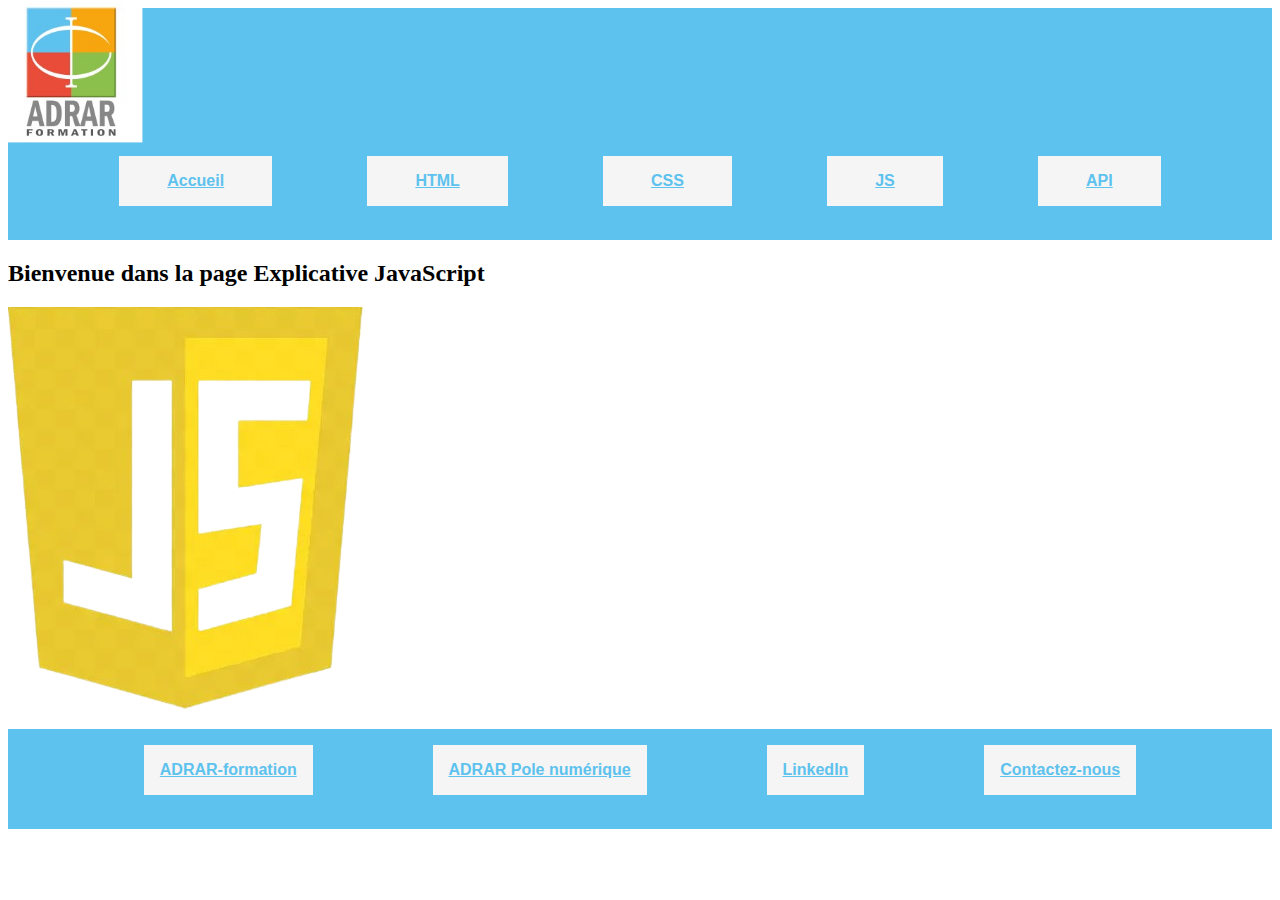
<file: site/Claude/html/js.html>
<!DOCTYPE html>
<html lang="en">
<head>
    <meta charset="UTF-8">
    <meta name="viewport" content="width=device-width, initial-scale=1.0">
    <link rel="stylesheet" href="../css/main.css">
    <title>Explication JavaScript</title>
</head>
<body>
    <header>
        <img src="../image/logo.png" alt="logo ADRAR">
        <nav>
            <a href="../index.html">Accueil</a>
            <a href="html.html">HTML</a>
            <a href="css.html">CSS</a>
            <a href="js.html">JS</a>
            <a href="api.html">API</a>
        </nav>
    </header>
    <main>
        <h2>Bienvenue dans la page Explicative JavaScript</h2>
        <div>
            <img src="../image/js1.png" alt="Logo JavaScript">
            <p>
            </p>
        </div>
    </main>
    <footer>
        <nav>
            <a href="https://www.adrar-formation.com/" target="_blank">ADRAR-formation</a>
            <a href="https://www.adrar-numerique.com/" target="_blank">ADRAR Pole numérique</a>
            <a href="https://www.linkedin.com/company/adrar-formation/" target="_blank">LinkedIn</a>
            <a href="contact.html">Contactez-nous</a>
        </nav>
    </footer>
</body>
</html>
</file>
<file: groupeN1GabrielClaudeYann/site/css/acceuil.css>
header {
    background-color: #5dc2ee;
    padding-bottom: 2vh;
    width: 100%
}
header {
    img{
        width: 10vw;
        height: 10vw;
        transform: scale(1.1);
    }
}
header nav {
    flex: 100%;
    display: flex;
    justify-content: space-evenly;
    align-items: flex-end;
    padding: 1em;
    a {
        padding: 1em 3em ;
        background-color: whitesmoke;
        color: #5dc2ee;
        font-weight: bold;
        font-family: Arial, Helvetica, sans-serif;
        font-size: 1em;
    }
}
footer {
    background-color: #5dc2ee;
    padding-bottom: 2vh;
    width: 100%
}
footer nav {
    flex: 100%;
    display: flex;
    justify-content: space-evenly;
    align-items: flex-start;
    padding: 1em;
    a {
        padding: 1em 1em ;
        background-color: whitesmoke;
        color: #5dc2ee;
        font-weight: bold;
        font-family: Arial, Helvetica, sans-serif;
        font-size: 1em;
    }
}
body {
    background-color: rgb(36, 35, 35);
    font-family: Arial, Helvetica, sans-serif;
}
main div{
    text-align: center;
    border: solid black 1px;
    margin-left: 15vw;
    margin-right: 15vw;
    margin-top: 1vh;
    margin-bottom: 1vh;
    background-color: whitesmoke;
    border-radius: 5px;
    img {
        width: 20%;
        height: 20%;
    }
}
.intro {
    text-align: center;
    border: solid black 1px;
    margin-left: 15vw;
    margin-right: 15vw;
    margin-top: 1vh;
    background-color: whitesmoke;
    border-radius: 5px;
    display: flex;
    flex-direction: column;
    align-items: center;
    padding: 2em;
    img {
        width: 20%;
        height: 20%;
    }
}
.vidéo {
    text-align: center;
    border: solid black 1px;
    margin-left: 15vw;
    margin-right: 15vw;
    margin-top: 1vh;
    margin-bottom: 1vh;
    background-color: whitesmoke;
    border-radius: 5px;
    display: flex;
    flex-direction: column;
    align-items: center;
    padding: 2em;
    iframe {
        width: 30vw;
        height: 30vh;
    }
}
</file>
<file: groupeN1GabrielClaudeYann/site/css/api.css>
body{
    background-color: rgb(31, 31, 32);
    font-family: Arial, Helvetica, sans-serif;
    header {
        background-color: #5dc2ee;
        padding-bottom: 2vh;
        width: 100%;
        img{
            width: 10vw;
            height: 10vw;
            transform: scale(1.1);
        }
        nav{
            flex: 100%;
            display: flex;
            justify-content: space-evenly;
            align-items: flex-end;
            padding: 1em;
            a{
                padding: 1em 3em ;
                background-color: whitesmoke;
                color: #5dc2ee;
                font-weight: bold;
                font-family: Arial, Helvetica, sans-serif;
                font-size: 1em;
            }
        }
    }
    
    main div{
        text-align: center;
        border: solid black 1px;
        margin-left: 15vw;
        margin-right: 15vw;
        margin-top: 1vh;
        margin-bottom: 1vh;
        background-color: whitesmoke;
        border-radius: 5px;
        padding: 2em;
        img {
            width: 20%;
            height: 20%;
        }
    }
    footer {
        background-color: #5dc2ee;
        padding-bottom: 2vh;
        width: 100%;
        nav{
            flex: 100%;
            display: flex;
            justify-content: space-evenly;
            align-items: flex-start;
            padding: 1em;
            a{
                padding: 1em 1em ;
                background-color: whitesmoke;
                color: #5dc2ee;
                font-weight: bold;
                font-family: Arial, Helvetica, sans-serif;
                font-size: 1em;
            }
        }
    }
}
</file>
<file: groupeN1GabrielClaudeYann/site/css/contact.css>
#formulaire
{
    width:50%;
    height:auto;
    border: 10px #2196F2 solid;
    background-color:#BBE4F3;
}

#hautformulaire
{
    display:flex;
    flex-direction:column;
    align-items:center;
}

.division
{
    background-color:#E69776;
    border:solid 3px #E44D26;
}

#envoi
{
    text-align:center;
}
header {
    background-color: #5dc2ee;
    padding-bottom: 2vh;
    width: 100%
}
header {
    img{
        width: 10vw;
        height: 10vw;
        transform: scale(1.1);
    }
}
header nav {
    flex: 100%;
    display: flex;
    justify-content: space-evenly;
    align-items: flex-end;
    padding: 1em;
    a {
        padding: 1em 3em ;
        background-color: whitesmoke;
        color: #5dc2ee;
        font-weight: bold;
        font-family: Arial, Helvetica, sans-serif;
        font-size: 1em;
    }
}
footer {
    background-color: #5dc2ee;
    padding-bottom: 2vh;
    width: 100%
}
footer nav {
    flex: 100%;
    display: flex;
    justify-content: space-evenly;
    align-items: flex-start;
    padding: 1em;
    a {
        padding: 1em 1em ;
        background-color: whitesmoke;
        color: #5dc2ee;
        font-weight: bold;
        font-family: Arial, Helvetica, sans-serif;
        font-size: 1em;
    }
}
main {
    background-color: rgb(29, 29, 29);
}
</file>
<file: groupeN1GabrielClaudeYann/site/css/main.css>
body{
    background-color: rgb(20, 63, 252);
    font-family: Arial, Helvetica, sans-serif;
    header {
        background-color: #5dc2ee;
        padding-bottom: 2vh;
        width: 100%;
        img{
            width: 10vw;
            height: 10vw;
            transform: scale(1.1);
        }
        nav{
            flex: 100%;
            display: flex;
            justify-content: space-evenly;
            align-items: flex-end;
            padding: 1em;
            a{
                padding: 1em 3em ;
                background-color: whitesmoke;
                color: #5dc2ee;
                font-weight: bold;
                font-family: Arial, Helvetica, sans-serif;
                font-size: 1em;
            }
        }
    }
    
    main div{
        text-align: center;
        border: solid black 1px;
        margin-left: 15vw;
        margin-right: 15vw;
        margin-top: 1vh;
        margin-bottom: 1vh;
        background-color: whitesmoke;
        border-radius: 5px;
        padding: 2em;
        img {
            width: 20%;
            height: 20%;
        }
    }
    footer {
        background-color: #5dc2ee;
        padding-bottom: 2vh;
        width: 100%;
        nav{
            flex: 100%;
            display: flex;
            justify-content: space-evenly;
            align-items: flex-start;
            padding: 1em;
            a{
                padding: 1em 1em ;
                background-color: whitesmoke;
                color: #5dc2ee;
                font-weight: bold;
                font-family: Arial, Helvetica, sans-serif;
                font-size: 1em;
            }
        }
    }
}
</file>
<file: groupeN1GabrielClaudeYann/site/css/HTML.css>
header {
    background-color: #5dc2ee;
    padding-bottom: 2vh;
    width: 100%
}
header {
    img{
        width: 10vw;
        height: 10vw;
        transform: scale(1.1);
    }
}
header nav {
    flex: 100%;
    display: flex;
    justify-content: space-evenly;
    align-items: flex-end;
    padding: 1em;
    a {
        padding: 1em 3em ;
        background-color: whitesmoke;
        color: #5dc2ee;
        font-weight: bold;
        font-family: Arial, Helvetica, sans-serif;
        font-size: 1em;
    }
}
footer {
    background-color: #5dc2ee;
    padding-bottom: 2vh;
    width: 100%
}
footer nav {
    flex: 100%;
    display: flex;
    justify-content: space-evenly;
    align-items: flex-start;
    padding: 1em;
    a {
        padding: 1em 1em ;
        background-color: whitesmoke;
        color: #5dc2ee;
        font-weight: bold;
        font-family: Arial, Helvetica, sans-serif;
        font-size: 1em;
    }
}
body {
    background-color: #e94c39;
    font-family: Arial, Helvetica, sans-serif;
}
main div{
    text-align: center;
    border: solid black 1px;
    margin-left: 15vw;
    margin-right: 15vw;
    margin-top: 1vh;
    background-color: whitesmoke;
    border-radius: 5px;
    img {
        width: 10vw;
        height: 10vw;
    }
}
.intro {
    text-align: center;
    border: solid black 1px;
    margin-left: 15vw;
    margin-right: 15vw;
    margin-top: 1vh;
    background-color: whitesmoke;
    border-radius: 5px;
    display: flex;
    flex-direction: column;
    align-items: center;
    padding: 2em;
    img {
        width: 20vw;
        height: 3vw;
    }
}
.vidéo {
    text-align: center;
    border: solid black 1px;
    margin-left: 15vw;
    margin-right: 15vw;
    margin-top: 1vh;
    margin-bottom: 1vh;
    background-color: whitesmoke;
    border-radius: 5px;
    display: flex;
    flex-direction: column;
    align-items: center;
    padding: 2em;
    iframe {
        width: 30vw;
        height: 30vh;
    }
}
</file>
<file: groupeN1GabrielClaudeYann/site/css/javascript.css>
header {
    background-color: #5dc2ee;
    padding-bottom: 2vh;
    width: 100%
}
header {
    img{
        width: 10vw;
        height: 10vw;
        transform: scale(1.1);
    }
}
header nav {
    flex: 100%;
    display: flex;
    justify-content: space-evenly;
    align-items: flex-end;
    padding: 1em;
    a {
        padding: 1em 3em ;
        background-color: whitesmoke;
        color: #5dc2ee;
        font-weight: bold;
        font-family: Arial, Helvetica, sans-serif;
        font-size: 1em;
    }
}
footer {
    background-color: #5dc2ee;
    padding-bottom: 2vh;
    width: 100%
}
footer nav {
    flex: 100%;
    display: flex;
    justify-content: space-evenly;
    align-items: flex-start;
    padding: 1em;
    a {
        padding: 1em 1em ;
        background-color: whitesmoke;
        color: #5dc2ee;
        font-weight: bold;
        font-family: Arial, Helvetica, sans-serif;
        font-size: 1em;
    }
}
body {
    background-color: #f7a60f;
    font-family: Arial, Helvetica, sans-serif;
}
main div{
    text-align: center;
    border: solid black 1px;
    margin-left: 15vw;
    margin-right: 15vw;
    margin-top: 1vh;
    background-color: whitesmoke;
    border-radius: 5px;
    img {
        width: 10vw;
        height: 10vw;
    }
}
.intro {
    text-align: center;
    border: solid black 1px;
    margin-left: 15vw;
    margin-right: 15vw;
    margin-top: 1vh;
    background-color: whitesmoke;
    border-radius: 5px;
    display: flex;
    flex-direction: column;
    align-items: center;
    padding: 2em;
    img {
        width: 20vw;
        height: 3vw;
    }
}
.vidéo {
    text-align: center;
    border: solid black 1px;
    margin-left: 15vw;
    margin-right: 15vw;
    margin-top: 1vh;
    background-color: whitesmoke;
    border-radius: 5px;
    display: flex;
    flex-direction: column;
    align-items: center;
    padding: 2em;
    iframe {
        width: 30vw;
        height: 30vh;
    }
}
</file>
<file: site/Claude/css/main.css>
body{
    header {
        background-color: #5dc2ee;
        padding-bottom: 2vh;
        width: 100%;
        img{
            width: 10vw;
            height: 10vw;
            transform: scale(1.1);
        }
        nav{
            flex: 100%;
            display: flex;
            justify-content: space-evenly;
            align-items: flex-end;
            padding: 1em;
            a{
                padding: 1em 3em ;
                background-color: whitesmoke;
                color: #5dc2ee;
                font-weight: bold;
                font-family: Arial, Helvetica, sans-serif;
                font-size: 1em;
            }
        }
    }
    footer {
        background-color: #5dc2ee;
        padding-bottom: 2vh;
        width: 100%;
        nav{
            flex: 100%;
            display: flex;
            justify-content: space-evenly;
            align-items: flex-start;
            padding: 1em;
            a{
                padding: 1em 1em ;
                background-color: whitesmoke;
                color: #5dc2ee;
                font-weight: bold;
                font-family: Arial, Helvetica, sans-serif;
                font-size: 1em;
            }
        }
    }
    @media only screen and (max-width:800px){
        
    }
}
</file>
